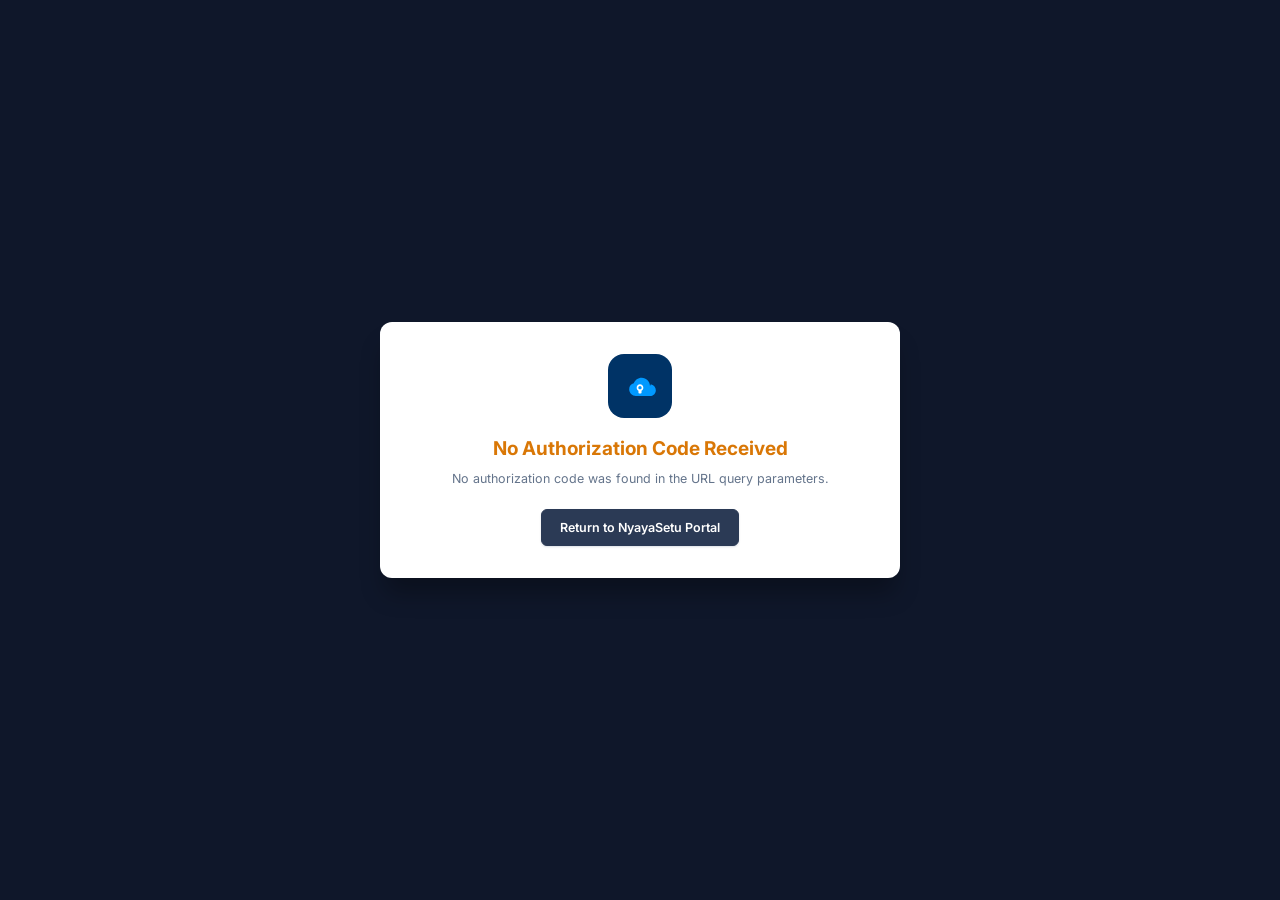
<file: callback.html>
<!DOCTYPE html>
<html lang="en">
<head>
  <meta charset="UTF-8">
  <meta name="viewport" content="width=device-width, initial-scale=1.0">
  <title>DigiLocker OAuth 2.0 Authorization Callback — NyayaSetu</title>
  <link rel="stylesheet" href="style.css?v=4">
  <style>
    body {
      background: #0f172a;
      min-height: 100vh;
      display: flex;
      align-items: center;
      justify-content: center;
      padding: 20px;
      font-family: 'Inter', -apple-system, BlinkMacSystemFont, sans-serif;
    }
    .callback-card {
      background: #ffffff;
      border-radius: 12px;
      padding: 32px;
      max-width: 520px;
      width: 100%;
      box-shadow: 0 20px 25px -5px rgba(0, 0, 0, 0.3);
      text-align: center;
    }
    .dl-logo-wrap {
      display: inline-flex;
      align-items: center;
      justify-content: center;
      width: 64px;
      height: 64px;
      border-radius: 16px;
      background: #003366;
      margin-bottom: 16px;
    }
    .spinner {
      width: 36px;
      height: 36px;
      border: 3px solid #e2e8f0;
      border-top-color: #003366;
      border-radius: 50%;
      animation: spin 0.8s linear infinite;
      margin: 16px auto;
    }
    @keyframes spin {
      to { transform: rotate(360deg); }
    }
    .code-box {
      background: #f8fafc;
      border: 1px solid #e2e8f0;
      border-radius: 6px;
      padding: 10px;
      font-family: monospace;
      font-size: 11px;
      color: #334155;
      word-break: break-all;
      margin: 14px 0;
      text-align: left;
    }
  </style>
</head>
<body>

  <div class="callback-card">
    <div class="dl-logo-wrap">
      <svg viewBox="0 0 48 48" fill="none" width="40" height="40">
        <path d="M36 24c0-5.52-4.48-10-10-10-4.42 0-8.17 2.86-9.5 6.84C13.4 21.46 11 24.45 11 28c0 4.42 3.58 8 8 8h17c3.87 0 7-3.13 7-7 0-3.32-2.31-6.1-5.43-6.83-.37-.09-.57-.17-.57-.17z" fill="#0099FF"/>
        <path d="M24 22c-2.21 0-4 1.79-4 4 0 1.54.87 2.88 2.16 3.56V32c0 .55.45 1 1 1h1.68c.55 0 1-.45 1-1v-2.44C27.13 28.88 28 27.54 28 26c0-2.21-1.79-4-4-4zm0 6c-1.1 0-2-.9-2-2s.9-2 2-2 2 .9 2 2-.9 2-2 2z" fill="#FFFFFF"/>
      </svg>
    </div>

    <h2 id="statusTitle" style="font-size: 19px; color: #003366; margin: 0 0 6px 0;">Processing DigiLocker Authorization...</h2>
    <p id="statusMsg" style="font-size: 12.5px; color: #64748b; margin: 0;">
      Verifying government OAuth 2.0 authorization code with MeriPehchaan / NeGD.
    </p>

    <div class="spinner" id="loadingSpinner"></div>

    <div id="debugInfo" style="display: none;" class="code-box"></div>

    <div id="actionArea" style="margin-top: 20px; display: none;">
      <a href="index.html" class="btn btn-primary" style="display: inline-block; padding: 8px 18px; text-decoration: none;">Return to NyayaSetu Portal</a>
    </div>
  </div>

  <script>
    (async function handleDigiLockerCallback() {
      const params = new URLSearchParams(window.location.search);
      const code = params.get('code');
      const state = params.get('state');
      const error = params.get('error');
      const errorDesc = params.get('error_description');

      const titleEl = document.getElementById('statusTitle');
      const msgEl = document.getElementById('statusMsg');
      const spinnerEl = document.getElementById('loadingSpinner');
      const debugEl = document.getElementById('debugInfo');
      const actionEl = document.getElementById('actionArea');

      // Verify CSRF state
      const savedState = sessionStorage.getItem('digilocker_oauth_state');

      if (error) {
        spinnerEl.style.display = 'none';
        titleEl.innerText = 'DigiLocker Authorization Failed';
        titleEl.style.color = '#dc2626';
        msgEl.innerText = errorDesc || 'The user or DigiLocker rejected the authentication request.';
        debugEl.style.display = 'block';
        debugEl.innerHTML = `<strong>Error:</strong> ${error}<br><strong>Description:</strong> ${errorDesc || 'None'}`;
        actionEl.style.display = 'block';
        return;
      }

      if (!code) {
        spinnerEl.style.display = 'none';
        titleEl.innerText = 'No Authorization Code Received';
        titleEl.style.color = '#d97706';
        msgEl.innerText = 'No authorization code was found in the URL query parameters.';
        actionEl.style.display = 'block';
        return;
      }

      try {
        debugEl.style.display = 'block';
        debugEl.innerHTML = `<strong>Received Auth Code:</strong> ${code.substring(0, 16)}...<br><strong>Exchanging code with backend token proxy...</strong>`;

        // Call backend token exchange proxy
        const res = await fetch('/api/digilocker/token', {
          method: 'POST',
          headers: { 'Content-Type': 'application/json' },
          body: JSON.stringify({ 
            code, 
            state, 
            redirect_uri: window.location.origin + '/callback.html' 
          })
        });

        const data = await res.json();

        if (data.success && data.user) {
          const ids={'dev jain':'dev','mansvi khupse':'mansvi','swati kundu':'swati'};
          const name=String(data.user.name||'').trim().toLowerCase().replace(/\s+/g,' '), portalId=ids[name];
          if(!portalId){spinnerEl.style.display='none';titleEl.innerText='DigiLocker identity is not mapped to a portal profile';titleEl.style.color='#b45309';msgEl.innerText='This prototype grants access only to configured profiles. Ask the portal administrator to map this verified identity.';actionEl.style.display='block';return;}
          localStorage.setItem('nyayasetu_digilocker_user',JSON.stringify(data.user));
          localStorage.setItem('nyayasetu_portal_profile',JSON.stringify({id:portalId}));
          titleEl.innerText = 'DigiLocker Verified Successfully!';
          titleEl.style.color = '#16a34a';
          msgEl.innerText = `Welcome, ${data.user.name}. Redirecting back to NyayaSetu...`;
          spinnerEl.style.display = 'none';
          debugEl.innerHTML = `<strong>Authenticated Identity:</strong> ${data.user.name}<br><strong>UID / Token:</strong> ${data.user.maskedUid || data.user.bciReg || 'Verified'}<br><strong>DigiLocker ID:</strong> ${data.user.digilockerId}`;

          setTimeout(() => {
            window.location.href = 'index.html';
          }, 1500);
        } else {
          // Handle token exchange response
          spinnerEl.style.display = 'none';
          titleEl.innerText = 'DigiLocker Token Exchange';
          titleEl.style.color = '#003366';
          msgEl.innerText = data.message || 'Authorization code received. Note: Live token exchange requires registered Client ID/Secret approved by NeGD.';
          debugEl.innerHTML = `<strong>Code:</strong> ${code}<br><strong>Details:</strong> ${data.details || JSON.stringify(data)}`;
          actionEl.style.display = 'block';
        }
      } catch (err) {
        spinnerEl.style.display = 'none';
        titleEl.innerText = 'DigiLocker Callback Handler';
        titleEl.style.color = '#003366';
        msgEl.innerText = 'Successfully received authorization code from DigiLocker. Server token exchange proxy is reachable.';
        debugEl.style.display = 'block';
        debugEl.innerHTML = `<strong>Auth Code:</strong> ${code}<br><strong>Status:</strong> Code captured for DigiLocker token exchange.`;
        actionEl.style.display = 'block';
      }
    })();
  </script>
</body>
</html>
</file>
<file: style.css>
/* ==========================================================================
   NYAYASETU — National Legal Technology Portal
   Theme: Modern Government & CivicTech Portal (Digital India 2.0 / GIGW Standard)
   Design Language: Clean, authentic, human-crafted design with soft cards,
                    refined typography, pill suggestion chips, and modern UI components.
   ========================================================================== */

/* Import Google Font Inter for modern, clean typography */
@import url('https://fonts.googleapis.com/css2?family=Inter:wght@400;500;600;700&family=Plus+Jakarta+Sans:wght@500;600;700;800&display=swap');

:root {
  --primary: #0f2e59;
  --primary-dark: #0a2040;
  --primary-light: #1e3a8a;
  --primary-subtle: #eff6ff;
  --saffron: #d97706;
  --saffron-dark: #b45309;
  --saffron-light: #fef3c7;
  --green-gov: #15803d;
  --green-light: #dcfce7;
  --bg-slate: #f8fafc;
  --card-bg: #ffffff;
  --border: #e2e8f0;
  --border-strong: #cbd5e1;
  --text-main: #0f172a;
  --text-secondary: #475569;
  --text-muted: #64748b;
  --radius-sm: 5px;
  --radius-md: 8px;
  --radius-lg: 12px;
  --radius-full: 9999px;
  --shadow-sm: 0 1px 2px 0 rgba(15, 23, 42, 0.05);
  --shadow-card: 0 1px 3px 0 rgba(15, 23, 42, 0.06), 0 1px 2px -1px rgba(15, 23, 42, 0.06);
  --shadow-hover: 0 4px 6px -1px rgba(15, 23, 42, 0.08), 0 2px 4px -2px rgba(15, 23, 42, 0.06);
}

/* Reset & Base */
* {
  box-sizing: border-box;
  margin: 0;
  padding: 0;
}

body {
  font-family: 'Inter', -apple-system, BlinkMacSystemFont, "Segoe UI", Roboto, sans-serif;
  font-size: 13.5px;
  color: var(--text-main);
  background-color: var(--bg-slate);
  line-height: 1.55;
  -webkit-font-smoothing: antialiased;
  -moz-osx-font-smoothing: grayscale;
}

a {
  color: var(--primary);
  text-decoration: none;
  transition: color 0.15s ease;
}
a:hover {
  color: var(--primary-light);
  text-decoration: underline;
}

/* ==========================================================================
   1. TOP GOV ACCESSIBILITY STRIP & TRICOLOR
   ========================================================================= */
.top-gov-strip {
  background-color: #0b1523;
  color: #e2e8f0;
  padding: 5px 24px;
  font-size: 11px;
  border-bottom: 1px solid rgba(255, 255, 255, 0.08);
}

.top-gov-inner {
  max-width: 1240px;
  margin: 0 auto;
  display: flex;
  justify-content: space-between;
  align-items: center;
}

.top-gov-left {
  display: flex;
  gap: 16px;
  align-items: center;
}

.tricolor-flag {
  display: inline-block;
  width: 16px;
  height: 11px;
  border-radius: 1px;
  overflow: hidden;
  box-shadow: 0 0 0 1px rgba(255, 255, 255, 0.2);
}
.tricolor-flag .saffron { background: #FF9933; height: 3.66px; display: block; }
.tricolor-flag .white { background: #FFFFFF; height: 3.66px; display: block; }
.tricolor-flag .green { background: #138808; height: 3.68px; display: block; }

.accessibility-tools {
  display: flex;
  align-items: center;
  gap: 5px;
}

.accessibility-tools button {
  background: rgba(255, 255, 255, 0.1);
  border: 1px solid rgba(255, 255, 255, 0.2);
  color: #ffffff;
  padding: 2px 7px;
  font-size: 11px;
  font-weight: 600;
  border-radius: 3px;
  cursor: pointer;
  transition: background 0.15s ease;
}
.accessibility-tools button:hover {
  background: rgba(255, 255, 255, 0.22);
}

.tricolor-line {
  height: 3px;
  width: 100%;
  display: flex;
}
.tricolor-line .t-orange { background-color: #FF9933; flex: 1; }
.tricolor-line .t-white { background-color: #FFFFFF; flex: 1; }
.tricolor-line .t-green { background-color: #138808; flex: 1; }

/* ==========================================================================
   2. MAIN PORTAL HEADER
   ========================================================================= */
.main-header {
  background-color: #ffffff;
  border-bottom: 1px solid var(--border);
  padding: 14px 24px;
}

.header-inner {
  max-width: 1240px;
  margin: 0 auto;
  display: flex;
  justify-content: space-between;
  align-items: center;
  gap: 20px;
}

.header-brand {
  display: flex;
  align-items: center;
  gap: 16px;
}

.emblem-img {
  width: 48px;
  height: auto;
  filter: drop-shadow(0 1px 1px rgba(0, 0, 0, 0.1));
}

.brand-text h1 {
  font-family: 'Plus Jakarta Sans', 'Inter', sans-serif;
  font-size: 24px;
  color: var(--primary);
  font-weight: 800;
  letter-spacing: 0.8px;
  line-height: 1.1;
  margin: 2px 0 3px 0;
}

.brand-text .hindi-title {
  font-size: 12.5px;
  color: var(--saffron-dark);
  font-weight: 600;
  letter-spacing: 0.2px;
}

.brand-text .tagline {
  font-size: 11.5px;
  color: var(--text-secondary);
  font-weight: 500;
}

.header-right {
  display: flex;
  align-items: center;
  gap: 14px;
  text-align: right;
  font-size: 11.5px;
  position: relative;
}

.header-right .academic-badge {
  background-color: #f8fafc;
  border: 1px solid var(--border);
  padding: 7px 14px;
  border-radius: var(--radius-md);
  line-height: 1.45;
  box-shadow: var(--shadow-sm);
}

.academic-badge strong {
  color: var(--primary);
  font-weight: 700;
}

/* ==========================================================================
   3. NAVIGATION BAR & PERSONA TOGGLE
   ========================================================================= */
.navbar {
  background-color: var(--primary);
  box-shadow: 0 2px 4px rgba(15, 23, 42, 0.1);
  position: sticky;
  top: 0;
  z-index: 100;
}

.navbar-inner {
  max-width: 1240px;
  margin: 0 auto;
  display: flex;
  align-items: center;
  overflow-x: auto;
  scrollbar-width: none;
}
.navbar-inner::-webkit-scrollbar {
  display: none;
}

.nav-link {
  background: transparent;
  color: #e2e8f0;
  border: none;
  padding: 11px 16px;
  font-size: 12.5px;
  font-weight: 600;
  font-family: inherit;
  cursor: pointer;
  text-align: left;
  line-height: 1.25;
  white-space: nowrap;
  position: relative;
  transition: all 0.18s ease;
  border-bottom: 3px solid transparent;
}

.nav-link:hover {
  background-color: rgba(255, 255, 255, 0.08);
  color: #ffffff;
}

.nav-link.active {
  background-color: rgba(255, 255, 255, 0.12);
  color: #ffffff;
  border-bottom: 3px solid #FF9933;
}

.nav-link .sub-text {
  font-size: 10px;
  font-weight: 400;
  color: #94a3b8;
  display: block;
  margin-top: 1px;
}
.nav-link.active .sub-text {
  color: #fde68a;
}

/* Segmented Persona Switcher */
.persona-toggle-wrap {
  margin-left: auto;
  display: flex;
  align-items: center;
  padding: 0 14px;
  gap: 6px;
}

.persona-toggle-wrap .role-label {
  color: #94a3b8;
  font-size: 11.5px;
  font-weight: 500;
  margin-right: 4px;
}

.btn-persona {
  background-color: rgba(255, 255, 255, 0.12);
  color: #e2e8f0;
  border: 1px solid rgba(255, 255, 255, 0.2);
  padding: 5px 12px;
  font-size: 11.5px;
  font-weight: 600;
  font-family: inherit;
  cursor: pointer;
  border-radius: 20px;
  transition: all 0.18s ease;
}

.btn-persona:hover {
  background-color: rgba(255, 255, 255, 0.22);
  color: #ffffff;
}

.btn-persona.active {
  background-color: #FF9933;
  color: #0f172a;
  border-color: #FF9933;
  font-weight: 700;
  box-shadow: 0 1px 3px rgba(0, 0, 0, 0.2);
}

/* ==========================================================================
   4. PAGE CONTAINER & BREADCRUMB
   ========================================================================= */
.page-container {
  max-width: 1240px;
  margin: 18px auto 40px auto;
  padding: 0 20px;
}

.breadcrumb {
  font-size: 12px;
  color: var(--text-muted);
  margin-bottom: 14px;
  padding: 4px 0;
  display: flex;
  align-items: center;
  gap: 6px;
}
.breadcrumb strong {
  color: var(--primary);
  font-weight: 600;
}

/* Statutory Callout Banner */
.statutory-alert-box {
  background: linear-gradient(135deg, #fffbeb 0%, #fef3c7 100%);
  border: 1px solid #fde68a;
  border-left: 4px solid var(--saffron);
  border-radius: var(--radius-md);
  padding: 10px 16px;
  margin-bottom: 20px;
  font-size: 12px;
  color: #78350f;
  line-height: 1.5;
  box-shadow: var(--shadow-sm);
}

.statutory-alert-box strong {
  color: #92400e;
  font-weight: 700;
}

/* Tab Content Visibility */
.tab-content {
  display: none;
  animation: fadeIn 0.2s ease-in-out;
}
.tab-content.active {
  display: block;
}

@keyframes fadeIn {
  from { opacity: 0; transform: translateY(3px); }
  to { opacity: 1; transform: translateY(0); }
}

/* ==========================================================================
   5. MODERN CARD SYSTEM (Replaces Harsh Box Panels)
   ========================================================================= */
.panel {
  background-color: var(--card-bg);
  border: 1px solid var(--border);
  border-radius: var(--radius-lg);
  margin-bottom: 20px;
  box-shadow: var(--shadow-card);
  overflow: hidden;
  transition: box-shadow 0.2s ease;
}

.panel:hover {
  box-shadow: var(--shadow-hover);
}

/* Integrated Modern Card Header (Clean white/light, dark text, no dark roof) */
.panel-header {
  background-color: #ffffff;
  color: var(--text-main);
  padding: 12px 18px;
  font-size: 14.5px;
  font-weight: 700;
  font-family: 'Plus Jakarta Sans', 'Inter', sans-serif;
  letter-spacing: -0.01em;
  display: flex;
  justify-content: space-between;
  align-items: center;
  border-bottom: 1px solid var(--border);
  gap: 12px;
}

.panel-header > span:first-child {
  display: flex;
  align-items: center;
  gap: 8px;
  color: var(--primary);
}

.panel-body {
  padding: 20px;
}

/* Layout Grids */
.two-col-layout {
  display: flex;
  gap: 20px;
  align-items: stretch;
}

.col-half {
  flex: 1;
  min-width: 0;
}

.col-sidebar {
  width: 390px;
  flex-shrink: 0;
}

.col-main {
  flex: 1;
  min-width: 0;
}

@media (max-width: 960px) {
  .two-col-layout {
    flex-direction: column;
  }
  .col-sidebar {
    width: 100%;
  }
}

/* Modern Section Groupings (Replaces harsh browser-default fieldsets) */
fieldset {
  border: 1px solid var(--border);
  padding: 16px;
  margin-bottom: 16px;
  background-color: #fbfcfe;
  border-radius: var(--radius-md);
}

legend {
  font-size: 11px;
  font-weight: 700;
  text-transform: uppercase;
  letter-spacing: 0.06em;
  color: var(--text-secondary);
  padding: 0 8px;
  border-radius: 3px;
}

.form-row {
  margin-bottom: 14px;
}

label {
  display: block;
  font-size: 12.5px;
  font-weight: 600;
  color: #334155;
  margin-bottom: 5px;
}

/* Modern Inputs & Controls */
input[type="text"],
input[type="date"],
input[type="file"],
select,
textarea {
  width: 100%;
  padding: 8px 12px;
  border: 1px solid var(--border-strong);
  border-radius: var(--radius-md);
  font-size: 13px;
  font-family: inherit;
  color: var(--text-main);
  background-color: #ffffff;
  transition: border-color 0.15s ease, box-shadow 0.15s ease;
}

input[type="text"]::placeholder,
textarea::placeholder {
  color: #94a3b8;
}

input[type="text"]:focus,
input[type="date"]:focus,
select:focus,
textarea:focus {
  outline: none;
  border-color: var(--primary);
  box-shadow: 0 0 0 3px rgba(15, 46, 89, 0.12);
  background-color: #ffffff;
}

textarea {
  resize: vertical;
  min-height: 85px;
  line-height: 1.5;
}

/* Modern Buttons */
.btn {
  display: inline-flex;
  align-items: center;
  justify-content: center;
  gap: 6px;
  padding: 8px 16px;
  font-size: 12.5px;
  font-weight: 600;
  font-family: inherit;
  cursor: pointer;
  border-radius: var(--radius-md);
  border: 1px solid transparent;
  text-align: center;
  transition: all 0.16s ease;
  white-space: nowrap;
}

.btn-primary {
  background-color: var(--primary);
  color: #ffffff;
  border-color: var(--primary);
  box-shadow: 0 1px 2px rgba(15, 46, 89, 0.15);
}
.btn-primary:hover {
  background-color: var(--primary-light);
  border-color: var(--primary-light);
  transform: translateY(-1px);
  box-shadow: 0 2px 4px rgba(15, 46, 89, 0.25);
}

.btn-success {
  background-color: var(--green-gov);
  color: #ffffff;
  border-color: var(--green-gov);
  box-shadow: 0 1px 2px rgba(21, 128, 61, 0.15);
}
.btn-success:hover {
  background-color: #166534;
  border-color: #166534;
  transform: translateY(-1px);
}

.btn-default {
  background-color: #ffffff;
  color: #334155;
  border-color: var(--border-strong);
  box-shadow: var(--shadow-sm);
}
.btn-default:hover {
  background-color: #f1f5f9;
  border-color: #94a3b8;
  color: #0f172a;
}

.btn-sm {
  padding: 4px 10px;
  font-size: 11.5px;
  border-radius: var(--radius-sm);
}

.btn-danger {
  background-color: #dc2626;
  color: #ffffff;
  border-color: #dc2626;
}
.btn-danger:hover {
  background-color: #b91c1c;
}

/* ==========================================================================
   6. INTERACTIVE SUGGESTION CHIPS (Replaces Bracketed AI Mock Links)
   ========================================================================= */
.sample-links-bar {
  margin-top: 14px;
  padding-top: 12px;
  border-top: 1px solid var(--border);
}

.sample-links-bar strong {
  display: block;
  font-size: 11.5px;
  color: var(--text-secondary);
  font-weight: 600;
  margin-bottom: 8px;
}

/* Modern Suggestion Pill Button */
.preset-chip,
.sample-links-bar a {
  display: inline-flex;
  align-items: center;
  gap: 5px;
  margin-right: 6px;
  margin-bottom: 6px;
  background-color: #f1f5f9;
  border: 1px solid #cbd5e1;
  padding: 4px 11px;
  color: var(--primary);
  font-size: 12px;
  font-weight: 500;
  border-radius: 20px;
  transition: all 0.15s ease;
  text-decoration: none;
  cursor: pointer;
}

.preset-chip:hover,
.sample-links-bar a:hover {
  background-color: #e0f2fe;
  border-color: #7dd3fc;
  color: #0369a1;
  text-decoration: none;
  transform: translateY(-1px);
  box-shadow: 0 1px 3px rgba(0, 0, 0, 0.06);
}

/* ==========================================================================
   7. MODERN DATA TABLES (Clean, Borderless-Divider Style)
   ========================================================================= */
.gov-table {
  width: 100%;
  border-collapse: separate;
  border-spacing: 0;
  margin: 12px 0;
  font-size: 12.5px;
  border: 1px solid var(--border);
  border-radius: var(--radius-md);
  overflow: hidden;
  background-color: #ffffff;
}

.gov-table th {
  background-color: #f8fafc;
  color: var(--text-secondary);
  padding: 9px 12px;
  border-bottom: 1px solid var(--border);
  text-align: left;
  font-weight: 600;
  font-size: 11px;
  text-transform: uppercase;
  letter-spacing: 0.05em;
}

.gov-table td {
  padding: 9px 12px;
  border-bottom: 1px solid #f1f5f9;
  color: #334155;
  vertical-align: middle;
}

.gov-table tr:last-child td {
  border-bottom: none;
}

.gov-table tr:hover td {
  background-color: #f8fafc;
}

/* ==========================================================================
   8. MODERN STATUS BADGES (Soft Pill Style)
   ========================================================================= */
.badge {
  display: inline-flex;
  align-items: center;
  gap: 4px;
  padding: 3px 9px;
  font-size: 11px;
  font-weight: 600;
  border-radius: var(--radius-full);
  letter-spacing: 0.02em;
}

.badge-green {
  background-color: var(--green-light);
  color: #166534;
  border: 1px solid #bbf7d0;
}
.badge-orange {
  background-color: var(--saffron-light);
  color: #92400e;
  border: 1px solid #fde68a;
}
.badge-red {
  background-color: #fee2e2;
  color: #991b1b;
  border: 1px solid #fecaca;
}
.badge-blue {
  background-color: #e0f2fe;
  color: #0369a1;
  border: 1px solid #bae6fd;
}

/* ==========================================================================
   9. COURT-READY DOCUMENT PLEADING PREVIEW
   ========================================================================= */
.pleading-paper {
  background-color: #ffffff;
  border: 1px solid #cbd5e1;
  border-radius: 4px;
  padding: 35px 40px;
  font-family: "Times New Roman", Times, Georgia, serif;
  font-size: 13.5px;
  line-height: 1.7;
  color: #111827;
  position: relative;
  box-shadow: 0 4px 15px rgba(0, 0, 0, 0.08);
  max-width: 720px;
  margin: 0 auto;
}

.pleading-seal {
  position: absolute;
  top: 25px;
  right: 25px;
  width: 75px;
  height: 75px;
  border: 2px dashed #881337;
  border-radius: 50%;
  text-align: center;
  font-size: 8.5px;
  font-weight: 700;
  color: #881337;
  display: flex;
  align-items: center;
  justify-content: center;
  line-height: 1.15;
  transform: rotate(-10deg);
  background: rgba(136, 19, 55, 0.02);
}

.pleading-header {
  text-align: center;
  font-weight: 700;
  font-size: 14px;
  border-bottom: 1.5px solid #000000;
  padding-bottom: 8px;
  margin-bottom: 18px;
  letter-spacing: 0.3px;
}

/* ==========================================================================
   10. POLISHED CHAT & VOICE INTERFACE
   ========================================================================= */
.voice-chat-box {
  border: 1px solid var(--border);
  border-radius: var(--radius-md);
  background-color: #ffffff;
  height: 420px;
  display: flex;
  flex-direction: column;
  overflow: hidden;
}

.voice-chat-log {
  flex: 1;
  padding: 16px;
  overflow-y: auto;
  display: flex;
  flex-direction: column;
  gap: 12px;
  background-color: #f8fafc;
}

.chat-row {
  max-width: 82%;
  padding: 10px 14px;
  font-size: 12.5px;
  line-height: 1.5;
  border-radius: 14px;
  box-shadow: var(--shadow-sm);
  position: relative;
}

.chat-row.bot {
  background-color: #ffffff;
  color: var(--text-main);
  border: 1px solid var(--border);
  border-bottom-left-radius: 3px;
  align-self: flex-start;
}

.chat-row.user {
  background-color: var(--primary);
  color: #ffffff;
  border: 1px solid var(--primary);
  border-bottom-right-radius: 3px;
  align-self: flex-end;
}
.chat-row.user strong {
  color: #fef08a;
}
.chat-row.user .chat-time {
  color: #cbd5e1;
}

.chat-time {
  font-size: 10px;
  color: #94a3b8;
  text-align: right;
  margin-top: 5px;
}

.voice-input-row {
  padding: 10px 14px;
  border-top: 1px solid var(--border);
  background-color: #ffffff;
  display: flex;
  gap: 8px;
  align-items: center;
}

/* ==========================================================================
   11. STATUTORY CALENDAR COUNTDOWN
   ========================================================================= */
.countdown-box {
  background: linear-gradient(135deg, #fff7ed 0%, #ffedd5 100%);
  border: 1px solid #fed7aa;
  border-radius: var(--radius-lg);
  padding: 14px 20px;
  display: flex;
  justify-content: space-between;
  align-items: center;
  margin-bottom: 20px;
  box-shadow: var(--shadow-sm);
}

.countdown-digits {
  font-family: ui-monospace, SFMono-Regular, Menlo, Monaco, Consolas, monospace;
  font-size: 22px;
  font-weight: 700;
  color: #c2410c;
  letter-spacing: 0.05em;
}

/* ==========================================================================
   12. FOOTER
   ========================================================================= */
.main-footer {
  background-color: #0b1523;
  color: #94a3b8;
  padding: 24px 0;
  border-top: 3px solid var(--saffron);
  font-size: 11.5px;
  margin-top: 40px;
}

.footer-inner {
  max-width: 1240px;
  margin: 0 auto;
  padding: 0 20px;
  display: flex;
  justify-content: space-between;
  align-items: center;
  gap: 20px;
}

.footer-inner strong {
  color: #ffffff;
}

.footer-inner a {
  color: #cbd5e1;
  margin: 0 6px;
  text-decoration: none;
}
.footer-inner a:hover {
  color: #ffffff;
  text-decoration: underline;
}

/* Print Styles — Formatted strictly for Court Pleading / Stamp Paper output */
@media print {
  @page {
    size: A4 portrait;
    margin: 15mm 20mm;
  }

  /* Hide navigation, top bars, sidebars, buttons, alerts, and unrelated tabs */
  .top-gov-strip, .tricolor-line, .main-header, .navbar, .breadcrumb, 
  .statutory-alert-box, .main-footer, .no-print,
  .col-sidebar, .panel-header, .drafter-actions, #drafterEditBanner, #drafterToast,
  .tab-content:not(#tab-autodraft), .btn, .digilocker-modal-overlay, .dl-sms-toast {
    display: none !important;
  }

  body {
    background-color: #ffffff !important;
    font-size: 12pt !important;
    color: #000000 !important;
    margin: 0 !important;
    padding: 0 !important;
  }

  .page-container {
    max-width: 100% !important;
    margin: 0 !important;
    padding: 0 !important;
  }

  .two-col-layout {
    display: block !important;
  }

  .col-main {
    width: 100% !important;
    padding: 0 !important;
    margin: 0 !important;
  }

  .panel {
    border: none !important;
    box-shadow: none !important;
    background: transparent !important;
    padding: 0 !important;
    margin: 0 !important;
  }

  .panel-body {
    background-color: transparent !important;
    padding: 0 !important;
    margin: 0 !important;
  }

  .pleading-paper {
    border: none !important;
    box-shadow: none !important;
    padding: 0 !important;
    max-width: 100% !important;
    width: 100% !important;
    margin: 0 !important;
    font-size: 12pt !important;
    line-height: 1.65 !important;
    color: #000000 !important;
    background: #ffffff !important;
    page-break-after: avoid;
  }

  .pleading-paper.is-editing {
    outline: none !important;
  }

  .pleading-seal {
    -webkit-print-color-adjust: exact !important;
    print-color-adjust: exact !important;
  }

  .pleading-digilocker-stamp {
    -webkit-print-color-adjust: exact !important;
    print-color-adjust: exact !important;
    border: 1px dashed #16a34a !important;
    background: #f0fdf4 !important;
  }
}

/* Drafting Canvas Interactive Edit Styles */
.pleading-paper.is-editing {
  outline: 2px dashed #0284c7 !important;
  outline-offset: 6px;
  background-color: #ffffff;
  cursor: text;
  transition: outline-color 0.2s ease;
}

.pleading-paper.is-editing:focus {
  outline-color: #0369a1 !important;
}

/* Animations & Utility Styles */
@keyframes spin {
  from { transform: rotate(0deg); }
  to { transform: rotate(360deg); }
}

.api-key-box {
  transition: border-color 0.2s ease, box-shadow 0.2s ease;
}
.api-key-box:focus-within {
  border-color: #3b82f6 !important;
  box-shadow: 0 0 0 2px rgba(59, 130, 246, 0.1);
}

/* ==========================================================================
   DIGILOCKER / DIGITAL INDIA SSO AUTHENTICATION SYSTEM
   Compliant with Section 4 Aadhaar Act 2016 & DPDP Act 2023
   ========================================================================== */

/* Header DigiLocker Widget */
.digilocker-header-widget {
  position: relative;
  display: inline-flex;
  align-items: center;
}

.btn-digilocker-header {
  display: inline-flex;
  align-items: center;
  gap: 10px;
  background: linear-gradient(135deg, #003366 0%, #004b99 100%);
  color: #ffffff;
  border: 1px solid #005bb5;
  border-radius: var(--radius-md);
  padding: 6px 14px;
  font-family: inherit;
  cursor: pointer;
  box-shadow: 0 2px 4px rgba(0, 51, 102, 0.25);
  transition: all 0.2s ease;
  text-align: left;
}

.btn-digilocker-header:hover {
  background: linear-gradient(135deg, #002244 0%, #003d7a 100%);
  transform: translateY(-1px);
  box-shadow: 0 4px 8px rgba(0, 51, 102, 0.35);
  border-color: #38bdf8;
}

.btn-digilocker-header .dl-icon-svg {
  width: 22px;
  height: 22px;
  flex-shrink: 0;
}

.dl-badge-labels {
  display: flex;
  flex-direction: column;
  line-height: 1.15;
}

.dl-badge-labels .dl-primary-lbl {
  font-size: 13px;
  font-weight: 700;
  letter-spacing: 0.3px;
  color: #ffffff;
}

.dl-badge-labels .dl-sub-lbl {
  font-size: 9.5px;
  font-weight: 500;
  color: #bae6fd;
}

/* Logged-in User Profile Pill in Header */
.digilocker-user-pill {
  display: inline-flex;
  align-items: center;
  gap: 10px;
  background-color: #f0fdf4;
  border: 1.5px solid #22c55e;
  border-radius: 24px;
  padding: 4px 12px 4px 5px;
  cursor: pointer;
  transition: all 0.2s ease;
  box-shadow: 0 1px 3px rgba(34, 197, 94, 0.15);
  text-align: left;
}

.digilocker-user-pill:hover {
  background-color: #dcfce7;
  border-color: #16a34a;
  box-shadow: 0 2px 6px rgba(22, 163, 74, 0.25);
}

.digilocker-user-pill .dl-avatar {
  width: 28px;
  height: 28px;
  background: #003366;
  color: #ffffff;
  border-radius: 50%;
  display: flex;
  align-items: center;
  justify-content: center;
  font-weight: 700;
  font-size: 11px;
  border: 1.5px solid #22c55e;
}

.digilocker-user-pill .dl-user-meta {
  line-height: 1.15;
}

.digilocker-user-pill .dl-user-name {
  font-size: 12px;
  font-weight: 700;
  color: #0f172a;
  display: flex;
  align-items: center;
  gap: 4px;
}

.digilocker-user-pill .dl-check-badge {
  background-color: #16a34a;
  color: #ffffff;
  font-size: 9px;
  border-radius: 50%;
  width: 13px;
  height: 13px;
  display: inline-flex;
  align-items: center;
  justify-content: center;
  font-weight: 900;
}

.digilocker-user-pill .dl-user-id {
  font-size: 10px;
  color: #15803d;
  font-weight: 600;
}

.digilocker-user-pill .dl-dropdown-arrow {
  font-size: 9px;
  color: #64748b;
  margin-left: 2px;
}

/* Profile Dropdown Menu */
.digilocker-dropdown-menu {
  position: absolute;
  top: calc(100% + 8px);
  right: 0;
  width: 290px;
  background: #ffffff;
  border: 1px solid var(--border-strong);
  border-radius: var(--radius-lg);
  box-shadow: 0 10px 25px -5px rgba(15, 23, 42, 0.15), 0 8px 10px -6px rgba(15, 23, 42, 0.1);
  padding: 14px;
  z-index: 1000;
  text-align: left;
  animation: dlFadeIn 0.18s ease-out;
}

@keyframes dlFadeIn {
  from { opacity: 0; transform: translateY(-6px); }
  to { opacity: 1; transform: translateY(0); }
}

.dl-dropdown-header {
  border-bottom: 1px solid var(--border);
  padding-bottom: 10px;
  margin-bottom: 10px;
}

.dl-dropdown-header .dl-auth-title {
  display: flex;
  align-items: center;
  gap: 6px;
  font-size: 10.5px;
  font-weight: 700;
  color: #003366;
  text-transform: uppercase;
  letter-spacing: 0.5px;
  margin-bottom: 4px;
}

.dl-dropdown-meta-item {
  font-size: 11.5px;
  color: var(--text-secondary);
  margin-bottom: 3px;
}
.dl-dropdown-meta-item strong {
  color: var(--text-main);
}

.dl-dropdown-actions {
  display: flex;
  flex-direction: column;
  gap: 6px;
  margin-top: 10px;
}

.dl-dropdown-btn {
  display: flex;
  align-items: center;
  gap: 8px;
  background: #f8fafc;
  border: 1px solid var(--border);
  border-radius: var(--radius-sm);
  padding: 7px 10px;
  font-size: 11.5px;
  font-weight: 600;
  color: var(--text-main);
  cursor: pointer;
  transition: all 0.15s ease;
  width: 100%;
  text-align: left;
}

.dl-dropdown-btn:hover {
  background: #eff6ff;
  border-color: #93c5fd;
  color: #1d4ed8;
}

.dl-dropdown-btn.btn-danger-link {
  color: #dc2626;
  background: #fef2f2;
  border-color: #fecaca;
}
.dl-dropdown-btn.btn-danger-link:hover {
  background: #fee2e2;
  border-color: #fca5a5;
  color: #b91c1c;
}

/* Modal Overlay & Modal Window */
.digilocker-modal-overlay {
  position: fixed;
  top: 0;
  left: 0;
  width: 100vw;
  height: 100vh;
  background: rgba(15, 23, 42, 0.65);
  backdrop-filter: blur(4px);
  z-index: 99999;
  display: flex;
  align-items: center;
  justify-content: center;
  padding: 16px;
}

.digilocker-modal {
  background: #ffffff;
  border-radius: var(--radius-lg);
  width: 100%;
  max-width: 580px;
  max-height: 92vh;
  overflow-y: auto;
  box-shadow: 0 25px 50px -12px rgba(15, 23, 42, 0.25);
  border: 1px solid var(--border-strong);
  display: flex;
  flex-direction: column;
}

.dl-modal-header {
  background: linear-gradient(135deg, #002244 0%, #003366 100%);
  color: #ffffff;
  padding: 16px 20px;
  display: flex;
  align-items: center;
  justify-content: space-between;
  border-bottom: 3px solid #ff9933;
}

.dl-modal-header-left {
  display: flex;
  align-items: center;
  gap: 12px;
}

.dl-modal-header-left svg {
  width: 34px;
  height: 34px;
}

.dl-modal-header-text h3 {
  font-size: 17px;
  font-weight: 700;
  color: #ffffff;
  margin: 0;
  line-height: 1.2;
}

.dl-modal-header-text p {
  font-size: 11px;
  color: #bae6fd;
  margin: 2px 0 0 0;
}

.btn-close-modal {
  background: rgba(255, 255, 255, 0.15);
  border: none;
  color: #ffffff;
  width: 28px;
  height: 28px;
  border-radius: 50%;
  font-size: 16px;
  cursor: pointer;
  display: flex;
  align-items: center;
  justify-content: center;
  transition: background 0.15s ease;
}
.btn-close-modal:hover {
  background: rgba(255, 255, 255, 0.3);
}

.dl-modal-steps {
  display: flex;
  background: #f1f5f9;
  border-bottom: 1px solid var(--border);
  padding: 8px 16px;
  gap: 8px;
}

.dl-step-item {
  flex: 1;
  display: flex;
  align-items: center;
  gap: 6px;
  font-size: 11px;
  font-weight: 600;
  color: #64748b;
  padding: 4px 8px;
  border-radius: 4px;
}

.dl-step-item.active {
  background: #ffffff;
  color: #003366;
  box-shadow: 0 1px 2px rgba(0,0,0,0.05);
  border: 1px solid var(--border);
}

.dl-step-item.completed {
  color: #16a34a;
}

.dl-step-circle {
  width: 18px;
  height: 18px;
  border-radius: 50%;
  background: #cbd5e1;
  color: #ffffff;
  display: inline-flex;
  align-items: center;
  justify-content: center;
  font-size: 10px;
}

.dl-step-item.active .dl-step-circle {
  background: #003366;
}
.dl-step-item.completed .dl-step-circle {
  background: #16a34a;
}

.dl-modal-body {
  padding: 20px;
}

/* Persona Selector in Modal */
.dl-persona-tabs {
  display: flex;
  gap: 8px;
  background: #f8fafc;
  padding: 4px;
  border-radius: var(--radius-md);
  border: 1px solid var(--border);
  margin-bottom: 16px;
}

.dl-persona-tab {
  flex: 1;
  background: transparent;
  border: none;
  padding: 8px 12px;
  font-size: 12px;
  font-weight: 600;
  color: var(--text-secondary);
  border-radius: 6px;
  cursor: pointer;
  transition: all 0.15s ease;
  font-family: inherit;
}

.dl-persona-tab.active {
  background: #ffffff;
  color: #003366;
  box-shadow: 0 1px 3px rgba(0,0,0,0.08);
  border: 1px solid var(--border-strong);
}

/* Quick Demo Profile Chips */
.dl-quick-profiles {
  background: #eff6ff;
  border: 1px dashed #93c5fd;
  border-radius: var(--radius-md);
  padding: 10px 12px;
  margin-bottom: 16px;
}

.dl-quick-profiles-title {
  font-size: 11px;
  font-weight: 700;
  color: #1e40af;
  margin-bottom: 6px;
  display: flex;
  align-items: center;
  gap: 6px;
}

.dl-chips-row {
  display: flex;
  flex-wrap: wrap;
  gap: 6px;
}

.dl-quick-chip {
  background: #ffffff;
  border: 1px solid #bfdbfe;
  color: #1e3a8a;
  padding: 4px 9px;
  border-radius: 14px;
  font-size: 11px;
  font-weight: 600;
  cursor: pointer;
  transition: all 0.15s ease;
}

.dl-quick-chip:hover {
  background: #dbeafe;
  border-color: #3b82f6;
  transform: translateY(-1px);
}

/* OTP Input Boxes */
.dl-otp-group {
  display: flex;
  gap: 8px;
  justify-content: center;
  margin: 16px 0;
}

.dl-otp-digit {
  width: 44px;
  height: 48px;
  text-align: center;
  font-size: 20px;
  font-weight: 700;
  font-family: monospace;
  border: 2px solid var(--border-strong);
  border-radius: var(--radius-md);
  background: #ffffff;
  color: #0f172a;
  transition: all 0.15s ease;
}

.dl-otp-digit:focus {
  border-color: #003366;
  box-shadow: 0 0 0 3px rgba(0, 51, 102, 0.15);
  outline: none;
}

/* Statutory DPDP Consent Box */
.dl-consent-box {
  background: #f8fafc;
  border: 1px solid #cbd5e1;
  border-left: 3px solid #ff9933;
  border-radius: var(--radius-sm);
  padding: 10px 12px;
  font-size: 11px;
  color: #475569;
  line-height: 1.45;
  margin: 14px 0;
  display: flex;
  gap: 8px;
  align-items: flex-start;
}

.dl-consent-box input[type="checkbox"] {
  margin-top: 2px;
  cursor: pointer;
}

/* Verified Success Identity Card */
.dl-verified-card {
  background: linear-gradient(to bottom, #ffffff, #f0fdf4);
  border: 2px solid #22c55e;
  border-radius: var(--radius-md);
  padding: 16px;
  margin: 14px 0;
  box-shadow: 0 4px 6px -1px rgba(34, 197, 94, 0.1);
  position: relative;
  overflow: hidden;
}

.dl-verified-card::after {
  content: '✓ VERIFIED';
  position: absolute;
  top: 12px;
  right: -24px;
  background: #16a34a;
  color: #ffffff;
  font-size: 9px;
  font-weight: 800;
  padding: 2px 28px;
  transform: rotate(45deg);
  letter-spacing: 0.5px;
}

.dl-card-identity-header {
  display: flex;
  align-items: center;
  gap: 12px;
  border-bottom: 1px solid #dcfce7;
  padding-bottom: 12px;
  margin-bottom: 12px;
}

.dl-card-avatar {
  width: 44px;
  height: 44px;
  border-radius: 50%;
  background: #003366;
  color: #ffffff;
  display: flex;
  align-items: center;
  justify-content: center;
  font-size: 16px;
  font-weight: 700;
  border: 2px solid #22c55e;
}

.dl-card-identity-header h4 {
  font-size: 15px;
  color: #0f172a;
  margin: 0;
  font-weight: 700;
}

.dl-card-identity-header .dl-card-subtitle {
  font-size: 11px;
  color: #15803d;
  font-weight: 600;
}

.dl-card-details-grid {
  display: grid;
  grid-template-columns: repeat(2, 1fr);
  gap: 8px 14px;
  font-size: 11.5px;
}

.dl-card-item {
  color: #64748b;
}

.dl-card-item strong {
  display: block;
  color: #0f172a;
  font-size: 12px;
}

/* Vault List in Modal */
.dl-vault-grid {
  display: grid;
  grid-template-columns: 1fr;
  gap: 10px;
  margin-top: 12px;
}

.dl-vault-card {
  background: #ffffff;
  border: 1px solid var(--border);
  border-radius: var(--radius-md);
  padding: 12px 14px;
  display: flex;
  justify-content: space-between;
  align-items: center;
  gap: 12px;
  box-shadow: var(--shadow-sm);
  transition: all 0.16s ease;
}

.dl-vault-card:hover {
  border-color: #93c5fd;
  box-shadow: 0 4px 6px -1px rgba(0, 51, 102, 0.08);
}

.dl-vault-doc-info {
  display: flex;
  align-items: flex-start;
  gap: 10px;
}

.dl-vault-icon-badge {
  width: 32px;
  height: 32px;
  background: #eff6ff;
  border: 1px solid #bfdbfe;
  border-radius: 6px;
  display: flex;
  align-items: center;
  justify-content: center;
  color: #1d4ed8;
  font-size: 14px;
  flex-shrink: 0;
}

.dl-vault-title {
  font-size: 12.5px;
  font-weight: 700;
  color: var(--primary);
}

.dl-vault-meta {
  font-size: 11px;
  color: var(--text-muted);
  margin-top: 2px;
}

.dl-vault-hash {
  font-size: 10px;
  color: #64748b;
  font-family: monospace;
  background: #f1f5f9;
  padding: 2px 5px;
  border-radius: 3px;
  margin-top: 4px;
  display: inline-block;
}

/* Document Drafter & Case Room Action Buttons */
.btn-digilocker-action {
  background: #eff6ff;
  border: 1px solid #93c5fd;
  color: #1e40af;
  font-size: 12px;
  font-weight: 600;
  padding: 6px 12px;
  border-radius: var(--radius-md);
  cursor: pointer;
  display: inline-flex;
  align-items: center;
  gap: 6px;
  transition: all 0.15s ease;
  font-family: inherit;
}

.btn-digilocker-action:hover {
  background: #dbeafe;
  border-color: #3b82f6;
  color: #1e3a8a;
}

.btn-digilocker-fetch {
  background: #f0fdf4;
  border: 1px solid #86efac;
  color: #15803d;
  font-size: 11.5px;
  font-weight: 600;
  padding: 5px 10px;
  border-radius: var(--radius-sm);
  cursor: pointer;
  display: inline-flex;
  align-items: center;
  gap: 5px;
  transition: all 0.15s ease;
  font-family: inherit;
}

.btn-digilocker-fetch:hover {
  background: #dcfce7;
  border-color: #22c55e;
  color: #166534;
}

/* DigiLocker Verified Stamp inside Pleading Preview */
.pleading-digilocker-stamp {
  margin-top: 20px;
  border: 1.5px dashed #16a34a;
  background: #f0fdf4;
  border-radius: 6px;
  padding: 10px 14px;
  display: flex;
  align-items: center;
  gap: 12px;
}

.pleading-digilocker-stamp .stamp-icon {
  width: 32px;
  height: 32px;
  background: #16a34a;
  color: #ffffff;
  border-radius: 50%;
  display: flex;
  align-items: center;
  justify-content: center;
  font-weight: 900;
  font-size: 16px;
  flex-shrink: 0;
}

.pleading-digilocker-stamp .stamp-text {
  font-size: 11px;
  line-height: 1.4;
  color: #166534;
}

.pleading-digilocker-stamp .stamp-text strong {
  font-size: 11.5px;
  color: #0f172a;
  display: block;
}

/* Simulated Mobile SMS Toast */
.dl-sms-toast {
  position: fixed;
  top: 18px;
  right: 18px;
  width: 340px;
  background: #0f172a;
  color: #ffffff;
  border-radius: 12px;
  padding: 14px 16px;
  box-shadow: 0 20px 25px -5px rgba(0, 0, 0, 0.3), 0 8px 10px -6px rgba(0, 0, 0, 0.2);
  z-index: 100000;
  border: 1px solid #334155;
  animation: dlSlideDown 0.25s cubic-bezier(0.16, 1, 0.3, 1);
}

@keyframes dlSlideDown {
  from { opacity: 0; transform: translateY(-20px); }
  to { opacity: 1; transform: translateY(0); }
}

.dl-sms-toast-header {
  display: flex;
  align-items: center;
  justify-content: space-between;
  margin-bottom: 6px;
  font-size: 11px;
  color: #94a3b8;
}

.dl-sms-toast-header strong {
  color: #38bdf8;
  font-size: 12px;
}

.dl-sms-toast-body {
  font-size: 12px;
  line-height: 1.4;
  color: #f1f5f9;
}

.dl-sms-toast-actions {
  display: flex;
  gap: 8px;
  margin-top: 10px;
  justify-content: flex-end;
}

.btn-toast-autofill {
  background: #0284c7;
  color: #ffffff;
  border: none;
  padding: 4px 10px;
  font-size: 11px;
  font-weight: 700;
  border-radius: 4px;
  cursor: pointer;
  transition: background 0.15s ease;
}
.btn-toast-autofill:hover {
  background: #0369a1;
}

.btn-toast-dismiss {
  background: transparent;
  color: #94a3b8;
  border: 1px solid #475569;
  padding: 4px 8px;
  font-size: 11px;
  border-radius: 4px;
  cursor: pointer;
}
.btn-toast-dismiss:hover {
  background: #1e293b;
  color: #ffffff;
}

/* DigiLocker Mode Switcher (Live OAuth vs Verified Litigants) */
.dl-mode-tabs {
  display: flex;
  background: #002244;
  padding: 8px 16px;
  gap: 10px;
  border-bottom: 1px solid rgba(255, 255, 255, 0.1);
}

.dl-mode-tab {
  flex: 1;
  background: rgba(255, 255, 255, 0.08);
  border: 1px solid rgba(255, 255, 255, 0.15);
  color: #cbd5e1;
  padding: 8px 14px;
  border-radius: 6px;
  font-size: 12px;
  font-weight: 600;
  cursor: pointer;
  transition: all 0.15s ease;
  font-family: inherit;
  display: inline-flex;
  align-items: center;
  justify-content: center;
  gap: 8px;
}

.dl-mode-tab:hover {
  background: rgba(255, 255, 255, 0.18);
  color: #ffffff;
}

.dl-mode-tab.active {
  background: #0099ff;
  color: #ffffff;
  border-color: #0099ff;
  font-weight: 700;
  box-shadow: 0 1px 3px rgba(0, 0, 0, 0.2);
}

/* Team Litigant Profiles Selection Grid (Mansvi, Swati, Bhoomi) */
.dl-team-profiles-grid {
  display: grid;
  grid-template-columns: repeat(3, 1fr);
  gap: 10px;
  margin-bottom: 14px;
}

.dl-team-card {
  background: #ffffff;
  border: 2px solid #e2e8f0;
  border-radius: 8px;
  padding: 10px;
  cursor: pointer;
  transition: all 0.2s ease;
  position: relative;
  display: flex;
  flex-direction: column;
  justify-content: space-between;
}

.dl-team-card:hover {
  border-color: #93c5fd;
  transform: translateY(-2px);
  box-shadow: 0 4px 6px -1px rgba(0, 0, 0, 0.08);
}

.dl-team-card.active {
  border-color: #0052cc;
  background: #f0f7ff;
  box-shadow: 0 0 0 2px rgba(0, 82, 204, 0.2);
}

.dl-team-card.active::after {
  content: "✓";
  position: absolute;
  top: 6px;
  right: 6px;
  width: 18px;
  height: 18px;
  background: #0052cc;
  color: #ffffff;
  border-radius: 50%;
  font-size: 11px;
  font-weight: 700;
  display: flex;
  align-items: center;
  justify-content: center;
}

.dl-team-card-header {
  display: flex;
  align-items: center;
  gap: 8px;
  margin-bottom: 6px;
}

.dl-team-avatar {
  width: 32px;
  height: 32px;
  border-radius: 50%;
  color: #ffffff;
  font-weight: 700;
  font-size: 12px;
  display: flex;
  align-items: center;
  justify-content: center;
  flex-shrink: 0;
}

.dl-team-info {
  overflow: hidden;
  text-align: left;
}

.dl-team-name {
  font-size: 11.5px;
  font-weight: 700;
  color: #0f172a;
  white-space: nowrap;
  overflow: hidden;
  text-overflow: ellipsis;
}

.dl-team-sub {
  font-size: 10px;
  color: #64748b;
}

.dl-team-details {
  font-size: 10px;
  color: #475569;
  line-height: 1.4;
  margin-bottom: 6px;
  background: rgba(255, 255, 255, 0.7);
  padding: 4px 6px;
  border-radius: 4px;
  text-align: left;
}

.dl-team-tag {
  font-size: 9.5px;
  font-weight: 600;
  padding: 3px 6px;
  border-radius: 4px;
  text-align: center;
  white-space: nowrap;
  overflow: hidden;
  text-overflow: ellipsis;
}

.tag-land {
  background: #fef3c7;
  color: #92400e;
}

.tag-cheque {
  background: #e0e7ff;
  color: #3730a3;
}

.tag-tenancy {
  background: #f3e8ff;
  color: #6b21a8;
}

.dl-live-box {
  background: linear-gradient(to bottom, #ffffff, #f0f7ff);
  border: 2px solid #0052cc;
  border-radius: 10px;
  padding: 20px;
  margin-bottom: 16px;
  text-align: center;
}

.dl-live-box h4 {
  font-size: 16px;
  color: #003366;
  margin: 0 0 6px 0;
}

.dl-live-box p {
  font-size: 12px;
  color: #475569;
  line-height: 1.5;
  margin-bottom: 16px;
}

.dl-param-grid {
  background: #ffffff;
  border: 1px solid #cbd5e1;
  border-radius: 6px;
  padding: 12px 14px;
  text-align: left;
  font-size: 11.5px;
  margin: 14px 0;
  display: grid;
  grid-template-columns: 120px 1fr;
  gap: 8px;
  line-height: 1.4;
}

.dl-param-label {
  color: #64748b;
  font-weight: 600;
}

.dl-param-value {
  color: #0f172a;
  font-family: monospace;
  word-break: break-all;
}

.btn-launch-live-dl {
  background: linear-gradient(135deg, #0052cc 0%, #003366 100%);
  color: #ffffff;
  font-size: 13.5px;
  font-weight: 700;
  padding: 12px 24px;
  border-radius: 8px;
  border: 1px solid #0052cc;
  cursor: pointer;
  box-shadow: 0 4px 6px -1px rgba(0, 82, 204, 0.3);
  transition: all 0.2s ease;
  display: inline-flex;
  align-items: center;
  gap: 10px;
  text-decoration: none;
}

.btn-launch-live-dl:hover {
  background: linear-gradient(135deg, #003d99 0%, #002244 100%);
  transform: translateY(-1px);
  box-shadow: 0 6px 12px -1px rgba(0, 82, 204, 0.4);
}

/* Registration Guide Modal Styles */
.dl-guide-step-card {
  border-left: 3px solid #0052cc;
  background: #f8fafc;
  padding: 12px 16px;
  border-radius: 0 6px 6px 0;
  margin-bottom: 12px;
  font-size: 12px;
  line-height: 1.5;
}

.dl-guide-step-card strong {
  color: #003366;
  font-size: 13px;
  display: block;
  margin-bottom: 4px;
}

/* ==========================================================================
   eCourts Real-Time Case Search & Human Captcha Solver Styles
   ========================================================================== */
.ecourts-captcha-box {
  background: #f8fafc;
  border: 2px solid #cbd5e1;
  border-radius: var(--radius-md);
  padding: 16px;
  margin-top: 14px;
  box-shadow: 0 4px 6px -1px rgba(0, 0, 0, 0.05);
  animation: fadeInDown 0.25s ease-out;
}

@keyframes fadeInDown {
  from { opacity: 0; transform: translateY(-8px); }
  to { opacity: 1; transform: translateY(0); }
}

.ecourts-captcha-header {
  display: flex;
  justify-content: space-between;
  align-items: center;
  margin-bottom: 10px;
  border-bottom: 1px solid #e2e8f0;
  padding-bottom: 8px;
}

.ecourts-captcha-title {
  font-size: 13px;
  font-weight: 700;
  color: var(--primary);
  display: flex;
  align-items: center;
  gap: 6px;
}

.ecourts-captcha-body {
  display: flex;
  align-items: center;
  gap: 16px;
  flex-wrap: wrap;
}

.captcha-img-wrapper {
  background: #ffffff;
  border: 2px solid #94a3b8;
  border-radius: 6px;
  padding: 4px 8px;
  display: inline-flex;
  align-items: center;
  justify-content: center;
  min-width: 150px;
  min-height: 54px;
  box-shadow: inset 0 1px 3px rgba(0,0,0,0.08);
  position: relative;
  cursor: zoom-in;
  user-select: none;
}

.captcha-img-wrapper img {
  display: block;
  height: 48px;
  width: auto;
  border-radius: 3px;
  transition: transform 0.2s cubic-bezier(0.16, 1, 0.3, 1), box-shadow 0.2s ease;
  transform-origin: left center;
}

.captcha-img-wrapper.zoomed img {
  transform: scale(2.2);
  z-index: 1000;
  position: relative;
  box-shadow: 0 12px 28px rgba(0, 0, 0, 0.35);
  border: 2px solid #0052cc;
  background: #ffffff;
}

.captcha-input-group {
  display: flex;
  align-items: center;
  gap: 10px;
  flex: 1;
  min-width: 280px;
  flex-wrap: wrap;
}

.captcha-input-group input {
  font-family: 'Consolas', 'Courier New', monospace;
  font-size: 17px;
  font-weight: 700;
  letter-spacing: 2px;
  max-width: 170px;
  padding: 8px 12px;
  text-align: center;
  border: 2px solid #3b82f6;
  border-radius: 6px;
  background: #ffffff;
}

.captcha-input-group input:focus {
  border-color: #1d4ed8;
  box-shadow: 0 0 0 3px rgba(59, 130, 246, 0.25);
  outline: none;
}

.captcha-hint {
  font-size: 11px;
  color: #64748b;
  display: flex;
  align-items: center;
  gap: 4px;
  width: 100%;
  margin-top: 4px;
}

/* Recent Search Snapshots & History */
.ecourts-recent-container {
  margin-top: 12px;
  padding-top: 10px;
  border-top: 1px dashed #cbd5e1;
}

.ecourts-recent-header {
  font-size: 11.5px;
  color: #475569;
  font-weight: 600;
  margin-bottom: 6px;
  display: flex;
  align-items: center;
  justify-content: space-between;
}

.ecourts-recent-chips {
  display: flex;
  gap: 8px;
  flex-wrap: wrap;
}

.recent-case-chip {
  background: #ffffff;
  border: 1px solid #cbd5e1;
  border-radius: 16px;
  padding: 4px 10px;
  font-size: 11px;
  color: #1e293b;
  cursor: pointer;
  display: inline-flex;
  align-items: center;
  gap: 6px;
  transition: all 0.15s ease;
}

.recent-case-chip:hover {
  background: #eff6ff;
  border-color: #3b82f6;
  color: #1d4ed8;
  transform: translateY(-1px);
}

.recent-case-chip .badge-mini {
  font-size: 9.5px;
  padding: 1px 6px;
  border-radius: 8px;
  font-weight: 600;
}

/* Saved Snapshot Banner */
.snapshot-banner {
  background: #fffbeb;
  border: 1px solid #fde68a;
  border-radius: 6px;
  padding: 10px 14px;
  margin-bottom: 14px;
  display: flex;
  justify-content: space-between;
  align-items: center;
  gap: 12px;
  flex-wrap: wrap;
}

.snapshot-banner-text {
  font-size: 12px;
  color: #92400e;
  line-height: 1.4;
  display: flex;
  align-items: center;
  gap: 6px;
}

.snapshot-banner-actions {
  display: flex;
  align-items: center;
  gap: 8px;
}

/* Horizontally scrollable table wrapper */
.table-scroll-wrapper {
  width: 100%;
  overflow-x: auto;
  -webkit-overflow-scrolling: touch;
  margin-top: 6px;
  border: 1px solid #e2e8f0;
  border-radius: 4px;
}

.table-scroll-wrapper table {
  min-width: 520px;
  margin-bottom: 0 !important;
}

/* Status alerts */
.ecourts-alert {
  padding: 10px 14px;
  border-radius: 6px;
  font-size: 12px;
  margin-top: 10px;
  display: flex;
  align-items: center;
  gap: 8px;
}

.ecourts-alert-error {
  background: #fef2f2;
  border: 1px solid #fecaca;
  color: #991b1b;
}

.ecourts-alert-info {
  background: #eff6ff;
  border: 1px solid #bfdbfe;
  color: #1e40af;
}

.ecourts-empty-state {
  text-align: center;
  padding: 36px 20px;
  color: #64748b;
  background: #f8fafc;
  border: 1px dashed #cbd5e1;
  border-radius: 8px;
  margin-top: 14px;
}

.ecourts-empty-state svg {
  margin-bottom: 10px;
  opacity: 0.6;
}


/* NyayaSetu public landing page — warm, clear and quiet */
:root {
  --welcome-cream: #fbf6ef;
  --welcome-ink: #2b3a55;
  --welcome-terra: #a84e35;
  --welcome-terra-hover: #873b2a;
  --welcome-sage: #647b68;
  --welcome-text: #2e2824;
  --welcome-muted: #655d56;
  --welcome-line: #e6d9ca;
  --welcome-peach: #f4d9c9;
}
html { scroll-behavior: smooth; }
body { background: var(--welcome-cream); color: var(--welcome-text); font-family: 'Karla', 'Segoe UI', sans-serif; }
body:not(.portal-app-active) .top-gov-strip { background: var(--welcome-cream); color: var(--welcome-muted); border-bottom: 1px solid var(--welcome-line); padding: 8px 28px; }
body:not(.portal-app-active) .tricolor-line { display: none; }
body:not(.portal-app-active) #topStripDigiLockerStatus, body:not(.portal-app-active) #topStripSeparator { display: none !important; }
::selection { background: var(--welcome-peach); color: var(--welcome-ink); }
:focus-visible { outline: 3px solid #a84e35; outline-offset: 3px; }
.main-header { background: var(--welcome-cream); border: 0; padding: 20px 28px; }
.header-inner { max-width: 1160px; }
.bridge-mark { color: var(--welcome-ink); width: 54px; height: 46px; filter: none; }
.brand-text .hindi-title { font-family: 'Noto Serif Devanagari', serif; color: var(--welcome-terra); font-size: 12px; }
.brand-text h1 { color: var(--welcome-ink); font-family: 'Fraunces', Georgia, serif; font-size: 25px; font-weight: 600; letter-spacing: .02em; }
.brand-text .tagline { color: var(--welcome-muted); font-size: 14px; }
.welcome-academic-note { display: none; }
.welcome-page { max-width: 1160px; margin: 0 auto; padding: 0 28px; }
.welcome-page[hidden], .not-found-page[hidden] { display: none !important; }
.portal-app { display: none; }
body.portal-app-active .portal-app { display: block; }
body.portal-app-active .welcome-page, body.portal-app-active .not-found-page { display: none !important; }
body.portal-app-active .main-footer { display: block; }
.welcome-hero { display: grid; grid-template-columns: 1.08fr .92fr; align-items: center; gap: clamp(28px, 7vw, 88px); min-height: 610px; padding: 76px 0 96px; }
.welcome-hero-copy { max-width: 600px; }
.eyebrow { color: var(--welcome-sage); font-size: 13px; font-weight: 700; letter-spacing: .105em; text-transform: uppercase; margin: 0 0 18px; }
.welcome-page h1, .welcome-page h2, .not-found-page h1 { color: var(--welcome-ink); font-family: 'Fraunces', Georgia, serif; font-weight: 500; letter-spacing: -.025em; line-height: 1.1; }
.welcome-page h1 { font-size: clamp(48px, 6.3vw, 78px); max-width: 650px; }
.welcome-page h1 em { color: var(--welcome-terra); font-style: normal; }
.welcome-lede { max-width: 510px; margin: 25px 0 30px; color: var(--welcome-muted); font-size: 19px; line-height: 1.65; }
.welcome-actions { display: flex; flex-wrap: wrap; gap: 12px; }
.welcome-button { min-height: 52px; display: inline-flex; justify-content: center; align-items: center; gap: 14px; padding: 12px 20px; border: 1px solid transparent; border-radius: 6px; font: 700 16px/1.25 'Karla', sans-serif; text-decoration: none; cursor: pointer; transition: background-color 250ms ease, color 250ms ease, border-color 250ms ease, transform 250ms ease; }
.welcome-button:hover { transform: translateY(-1px); text-decoration: none; }
.welcome-button-primary { color: #fbf6ef; background: var(--welcome-terra); border-color: var(--welcome-terra); }
.welcome-button-primary:hover { color: #fffaf4; background: var(--welcome-terra-hover); border-color: var(--welcome-terra-hover); }
.welcome-button-secondary { color: var(--welcome-ink); background: transparent; border-color: #9c8f80; }
.welcome-button-secondary:hover { background: #f2e9de; border-color: var(--welcome-ink); }
.welcome-demo-note { color: var(--welcome-muted); font-size: 14px; margin-top: 17px; }
.hero-bridge { color: var(--welcome-ink); text-align: center; }
.hero-bridge svg { display: block; width: 100%; max-width: 500px; margin: auto; overflow: visible; }
.hero-bridge path { fill: none; stroke-linecap: round; }
.bridge-arch { stroke: var(--welcome-terra); stroke-width: 2.2; }
.bridge-deck { stroke: var(--welcome-ink); stroke-width: 1.3; }
.bridge-support { stroke: var(--welcome-sage); stroke-width: 1.2; }
.bridge-water { stroke: #c8b8a6; stroke-width: 1.2; }
.hero-bridge circle { fill: var(--welcome-sage); }
.hero-bridge span { color: var(--welcome-muted); font: italic 15px 'Fraunces', Georgia, serif; }
.welcome-section { padding: 116px 0; border-top: 1px solid var(--welcome-line); }
.welcome-section h2, .advocate-section h2, .welcome-cta h2 { font-size: clamp(34px, 4.2vw, 52px); max-width: 680px; }
.welcome-section p:not(.eyebrow), .advocate-copy > p:not(.eyebrow) { color: var(--welcome-muted); font-size: 18px; line-height: 1.65; }
.welcome-problem { max-width: 890px; }
.welcome-problem > p:last-child { max-width: 700px; margin-top: 24px; }
.section-heading { margin-bottom: 42px; }
.section-heading > p:last-child { margin-top: 18px; }
.steps-list { list-style: none; border-top: 1px solid var(--welcome-line); }
.steps-list li { display: grid; grid-template-columns: 110px minmax(0, 1fr); gap: 16px; align-items: start; padding: 25px 0; border-bottom: 1px solid var(--welcome-line); }
.step-number { color: var(--welcome-terra); font: 500 42px/1 'Fraunces', Georgia, serif; }
.steps-list h3, .advocate-list strong, .trust-copy h3 { color: var(--welcome-ink); font: 600 22px/1.25 'Fraunces', Georgia, serif; }
.steps-list p { margin-top: 6px; }
.text-link { margin-top: 30px; color: var(--welcome-terra); border: 0; background: transparent; font: 700 16px 'Karla', sans-serif; cursor: pointer; }
.text-link:hover { text-decoration: underline; text-underline-offset: 4px; }
.advocate-section { display: grid; grid-template-columns: .92fr 1.08fr; gap: clamp(36px, 8vw, 100px); align-items: center; padding: 116px 0; border-top: 1px solid var(--welcome-line); border-bottom: 1px solid var(--welcome-line); }
.advocate-art { min-height: 380px; display: flex; flex-direction: column; justify-content: center; padding: 28px; background: #efe6da; border-radius: 6px; color: var(--welcome-ink); }
.advocate-art svg { width: 100%; }
.advocate-art svg path { fill: none; stroke: var(--welcome-terra); stroke-width: 2; stroke-linecap: round; }
.advocate-art svg path:last-child { stroke: var(--welcome-sage); stroke-width: 1.2; }
.advocate-art span { margin-top: 16px; color: var(--welcome-ink); font: 500 24px 'Fraunces', Georgia, serif; text-align: center; }
.advocate-copy > p:not(.eyebrow) { margin: 20px 0 24px; }
.advocate-list { list-style: none; margin: 0 0 26px; padding: 0; border-top: 1px solid var(--welcome-line); }
.advocate-list li { padding: 15px 0; border-bottom: 1px solid var(--welcome-line); }
.advocate-list strong, .advocate-list span { display: block; }
.advocate-list strong { font-size: 19px; }
.advocate-list span { margin-top: 4px; color: var(--welcome-muted); font-size: 16px; line-height: 1.5; }
.trust-section { display: grid; grid-template-columns: .85fr 1.15fr; gap: 55px; }
.trust-heading h2 { font-size: clamp(32px, 3.7vw, 44px); }
.trust-copy > div { padding: 0 0 22px; margin: 0 0 23px; border-bottom: 1px solid var(--welcome-line); }
.trust-copy > div:last-child { margin-bottom: 0; }
.trust-copy h3 { font-size: 20px; }
.trust-copy p { margin-top: 7px; font-size: 16px !important; }
.matters-section { padding-bottom: 104px; }
.matter-list { margin-top: 24px; color: var(--welcome-ink) !important; font: 500 clamp(21px, 2.4vw, 29px)/1.7 'Fraunces', Georgia, serif !important; }
.matter-list span { color: var(--welcome-terra); padding: 0 7px; }
.team-section { max-width: 820px; }
.team-section > p:not(.eyebrow) { margin-top: 21px; }
.team-credit { color: var(--welcome-sage) !important; font-size: 15px !important; font-weight: 700; }
.welcome-cta { display: flex; justify-content: space-between; gap: 32px; align-items: center; padding: 54px 0 66px; border-top: 1px solid var(--welcome-line); }
.welcome-cta h2 { font-size: clamp(30px, 3.7vw, 44px); }
.welcome-cta .welcome-actions { justify-content: flex-end; }
.welcome-footer { display: grid; grid-template-columns: 1fr auto; gap: 17px 30px; align-items: center; padding: 28px 0 35px; border-top: 1px solid var(--welcome-line); color: var(--welcome-muted); font-size: 14px; }
.footer-brand { color: var(--welcome-ink); font: 600 19px 'Fraunces', Georgia, serif; text-decoration: none; }
.footer-brand span { font: 400 14px 'Karla', sans-serif; }
.welcome-footer p { margin-top: 5px; }
.welcome-footer nav { display: flex; flex-wrap: wrap; gap: 18px; }
.welcome-footer nav a { color: var(--welcome-ink); text-decoration: underline; text-decoration-color: transparent; text-underline-offset: 4px; transition: text-decoration-color 250ms ease; }
.welcome-footer nav a:hover { text-decoration-color: var(--welcome-terra); }
.welcome-footer .footer-language { grid-column: 1 / -1; padding-top: 15px; border-top: 1px solid var(--welcome-line); color: var(--welcome-sage); }
.not-found-page { max-width: 740px; min-height: 70vh; margin: 0 auto; padding: 120px 28px; text-align: center; }
.not-found-arch { color: var(--welcome-terra); font: 100px/1 'Fraunces', Georgia, serif; transform: rotate(180deg); }
.not-found-page h1 { margin: 0 auto 30px; font-size: clamp(38px, 5vw, 56px); }
.portal-app .main-footer { background: var(--welcome-ink); border-top: 2px solid var(--welcome-terra); }
@media (max-width: 800px) {
  .welcome-hero { min-height: auto; grid-template-columns: 1fr; gap: 34px; padding: 74px 0 88px; }
  .hero-bridge { max-width: 460px; margin: 0 auto; }
  .advocate-section { grid-template-columns: 1fr; gap: 40px; }
  .advocate-art { min-height: 270px; }
  .trust-section { grid-template-columns: 1fr; gap: 35px; }
  .welcome-cta { display: block; }
  .welcome-cta .welcome-actions { justify-content: flex-start; margin-top: 26px; }
}
@media (max-width: 520px) {
  .main-header { padding: 14px 18px; }
  .header-inner { gap: 8px; }
  .header-brand { gap: 9px; }
  .bridge-mark { width: 40px; }
  .brand-text .hindi-title { font-size: 10px; }
  .brand-text h1 { font-size: 20px; }
  .brand-text .tagline { max-width: 210px; font-size: 12px; }
  .digilocker-header-widget { display: none; }
  .welcome-page { padding: 0 20px; }
  .welcome-hero { padding: 58px 0 72px; }
  .welcome-page h1 { font-size: clamp(43px, 12vw, 58px); }
  .welcome-lede, .welcome-section p:not(.eyebrow), .advocate-copy > p:not(.eyebrow) { font-size: 17px; }
  .welcome-actions { display: grid; grid-template-columns: 1fr; }
  .welcome-button { width: 100%; min-height: 54px; }
  .welcome-section, .advocate-section { padding: 78px 0; }
  .steps-list li { grid-template-columns: 58px minmax(0, 1fr); gap: 10px; }
  .step-number { font-size: 34px; }
  .steps-list h3 { font-size: 20px; }
  .matter-list span { padding: 0 2px; }
  .welcome-footer { grid-template-columns: 1fr; }
  .welcome-footer nav { gap: 13px; }
  .welcome-footer .footer-language { grid-column: auto; }
}
@media (prefers-reduced-motion: reduce) {
  *, *::before, *::after { scroll-behavior: auto !important; animation-duration: .01ms !important; animation-iteration-count: 1 !important; transition-duration: .01ms !important; }
}

body:not(.portal-app-active) .accessibility-tools button { background: #f2e9de; color: var(--welcome-ink); border-color: #b9a997; }
body:not(.portal-app-active) .accessibility-tools button:hover { background: #e9ddcf; }
.welcome-hero-copy { animation: welcomeFade 650ms ease both; }
@keyframes welcomeFade { from { opacity: 0; } to { opacity: 1; } }

/* Keep the workspace footer at the viewport edge on short pages. */
html, body { min-height: 100%; }
body { min-height: 100vh; display: flex; flex-direction: column; }
body.portal-app-active .portal-app { display: flex; flex: 1 0 auto; flex-direction: column; width: 100%; }
.portal-app > .page-container { flex: 1 0 auto; width: 100%; }
.portal-app > .main-footer { width: 100%; margin-top: auto; }

/* Preserve navigation labels when the user enlarges text. */
.portal-app .navbar-inner > .nav-link { flex: 0 0 auto; }
.portal-app .persona-toggle-wrap { flex: 0 0 auto; white-space: nowrap; }
.portal-app .persona-toggle-wrap strong { white-space: nowrap; }

body[data-text-size="large"] .portal-app .navbar-inner { flex-wrap: wrap; overflow-x: visible; }
body[data-text-size="large"] .portal-app .persona-toggle-wrap { flex: 1 0 100%; justify-content: flex-end; margin-left: 0; padding-top: 8px; padding-bottom: 8px; }


/* NyayaSetu palette: warm cream, terracotta, sage and muted ink. */
:root {
  --primary: #2b3a55;
  --primary-dark: #202d43;
  --primary-light: #53627a;
  --primary-subtle: #f1eedf;
  --saffron: #db9558;
  --saffron-dark: #a96130;
  --saffron-light: #f5e2c9;
  --green-gov: #63764f;
  --green-light: #e8eddf;
  --bg-slate: #fcf9ea;
  --card-bg: #fffdf5;
  --border: #dedfce;
  --border-strong: #c4cbb5;
  --text-main: #2e2824;
  --text-secondary: #514c44;
  --text-muted: #716b61;
  --radius-sm: 6px;
  --radius-md: 6px;
  --radius-lg: 6px;
  --shadow-sm: 0 1px 2px 0 rgba(43, 58, 85, 0.04);
  --shadow-card: 0 1px 3px 0 rgba(43, 58, 85, 0.05);
  --shadow-hover: 0 2px 5px rgba(43, 58, 85, 0.08);
  --welcome-cream: #fcf9ea;
  --welcome-ink: #2b3a55;
  --welcome-terra: #db9558;
  --welcome-terra-hover: #c27b42;
  --welcome-sage: #71845a;
  --welcome-text: #2e2824;
  --welcome-muted: #625d53;
  --welcome-line: #dedfce;
  --welcome-peach: #f1ddc8;
}
body { background-color: var(--bg-slate); color: var(--text-main); }
.portal-app .main-footer { background: var(--primary); border-top-color: var(--saffron); }
.legal-info-overlay { position:fixed; inset:0; z-index:3000; display:flex; align-items:center; justify-content:center; padding:20px; background:rgba(32,45,67,.58); }
.legal-info-dialog { width:min(740px,100%); max-height:min(82vh,780px); overflow:auto; padding:26px 30px 30px; background:var(--card-bg); color:var(--text-main); border:1px solid var(--border); border-radius:6px; box-shadow:0 12px 40px rgba(32,45,67,.18); }
.legal-info-header { display:flex; justify-content:space-between; align-items:flex-start; gap:20px; padding-bottom:18px; border-bottom:1px solid var(--border); }
.legal-info-eyebrow { margin:0 0 7px; color:var(--green-gov); font-size:12px; font-weight:700; letter-spacing:.08em; }
.legal-info-header h2 { margin:0; color:var(--primary); font:600 30px/1.2 'Fraunces', Georgia, serif; }
.legal-info-close { width:40px; height:40px; flex:0 0 auto; border:1px solid var(--border-strong); border-radius:6px; background:transparent; color:var(--primary); font-size:26px; cursor:pointer; }
.legal-info-close:hover { background:var(--primary-subtle); }
.legal-info-content { padding-top:16px; font-size:16px; line-height:1.65; }
.legal-info-content h3 { margin:21px 0 5px; color:var(--primary); font-size:18px; }
.legal-info-content p { margin:8px 0; }
.legal-info-content ul { padding-left:22px; }
@media(max-width:520px) { .legal-info-overlay { padding:10px; } .legal-info-dialog { padding:20px 18px; max-height:88vh; } .legal-info-header h2 { font-size:25px; } }


/* Bring shared portal badges, profile controls and helper panels into the palette. */
.badge-green { background-color:#e8eddf; color:#536542; border-color:#b9c6a7; }
.badge-blue { background-color:#e7ece2; color:#4f6343; border-color:#b9c6a7; }
.badge-orange { background-color:#f5e2c9; color:#8b542d; border-color:#e5bd91; }
.preset-chip, .sample-links-bar a { background-color:#f3f0e2; border-color:#d4d9c5; }
.preset-chip:hover, .sample-links-bar a:hover { background-color:#e8eddf; border-color:#a8bba3; color:#43533b; }
.gov-table { background-color:var(--card-bg); }
.gov-table th, .gov-table tr:hover td { background-color:#f4f2e7; }
.gov-table td { border-bottom-color:#ecebdd; color:var(--text-secondary); }
.digilocker-user-pill { background-color:#f1f3e9; border-color:#97a87a; box-shadow:0 1px 3px rgba(87,105,67,.12); }
.digilocker-user-pill:hover { background-color:#e8eddf; border-color:#71845a; box-shadow:0 2px 6px rgba(87,105,67,.16); }
.digilocker-user-pill .dl-avatar { border-color:#a8bba3; }
.digilocker-user-pill .dl-user-name { color:var(--primary); }
.digilocker-user-pill .dl-user-id { color:#536542; }
.digilocker-user-pill .dl-check-badge { background-color:#71845a; }
.dl-quick-profiles { background:#f1f3e9; border-color:#a8bba3; }
.dl-quick-profiles-title, .dl-quick-chip { color:#4f6343; }
.dl-quick-chip { background:#fffdf5; border-color:#c6d0b8; }
.dl-quick-chip:hover { background:#e8eddf; border-color:#97a87a; }
.dl-verified-card { background:#f1f3e9; border-color:#97a87a; box-shadow:0 2px 5px rgba(87,105,67,.08); }


/* Bring shared portal badges, profile controls and helper panels into the palette. */
.badge-green { background-color:#e8eddf; color:#536542; border-color:#b9c6a7; }
.badge-blue { background-color:#e7ece2; color:#4f6343; border-color:#b9c6a7; }
.badge-orange { background-color:#f5e2c9; color:#8b542d; border-color:#e5bd91; }
.preset-chip, .sample-links-bar a { background-color:#f3f0e2; border-color:#d4d9c5; }
.preset-chip:hover, .sample-links-bar a:hover { background-color:#e8eddf; border-color:#a8bba3; color:#43533b; }
.gov-table { background-color:var(--card-bg); }
.gov-table th, .gov-table tr:hover td { background-color:#f4f2e7; }
.gov-table td { border-bottom-color:#ecebdd; color:var(--text-secondary); }
.digilocker-user-pill { background-color:#f1f3e9; border-color:#97a87a; box-shadow:0 1px 3px rgba(87,105,67,.12); }
.digilocker-user-pill:hover { background-color:#e8eddf; border-color:#71845a; box-shadow:0 2px 6px rgba(87,105,67,.16); }
.digilocker-user-pill .dl-avatar { border-color:#a8bba3; }
.digilocker-user-pill .dl-user-name { color:var(--primary); }
.digilocker-user-pill .dl-user-id { color:#536542; }
.digilocker-user-pill .dl-check-badge { background-color:#71845a; }
.dl-quick-profiles { background:#f1f3e9; border-color:#a8bba3; }
.dl-quick-profiles-title, .dl-quick-chip { color:#4f6343; }
.dl-quick-chip { background:#fffdf5; border-color:#c6d0b8; }
.dl-quick-chip:hover { background:#e8eddf; border-color:#97a87a; }
.dl-verified-card { background:#f1f3e9; border-color:#97a87a; box-shadow:0 2px 5px rgba(87,105,67,.08); }
.portal-app #tab-assistant .api-key-box { background:#edf0e3 !important; border-color:#c2cbb3 !important; }
.portal-app #tab-assistant .api-key-box > div:first-child > span:first-child { color:#536542 !important; }
.portal-app #tab-assistant .api-key-box > div:nth-child(2) { color:#536542 !important; }


/* Advocate legal research workspace */
.lawyer-research-intro { max-width:900px; margin:0 auto 20px; padding:24px 28px; background:#f5f1e4; border:1px solid var(--border); border-left:4px solid var(--saffron); border-radius:6px; }
.research-eyebrow { margin:0 0 6px; color:var(--green-gov); font-size:12px; font-weight:700; letter-spacing:.08em; text-transform:uppercase; }
.lawyer-research-intro h2 { margin:0 0 8px; color:var(--primary); font:600 28px/1.2 'Fraunces', Georgia, serif; }
.lawyer-research-intro > p:last-child { margin:0; color:var(--text-secondary); line-height:1.6; }
.lawyer-research-grid { display:grid; grid-template-columns:minmax(0,1.25fr) minmax(280px,.75fr); gap:18px; align-items:start; }
.lawyer-research-grid .panel, .lawyer-research-result { min-width:0; }
#inpLawyerResearchQuery { width:100%; min-height:150px; resize:vertical; line-height:1.55; }
.research-caution { margin:12px 0 0; color:var(--text-muted); font-size:12px; line-height:1.5; }
.official-research-links { display:grid; gap:0; }
.official-research-links a { display:block; padding:12px 2px; color:var(--primary); border-bottom:1px solid var(--border); text-decoration:none; }
.official-research-links a:last-child { border-bottom:0; }
.official-research-links a:hover strong { text-decoration:underline; text-decoration-color:var(--saffron); text-underline-offset:3px; }
.official-research-links strong, .official-research-links span { display:block; }
.official-research-links span { margin-top:4px; color:var(--text-secondary); font-size:13px; line-height:1.45; }
.lawyer-research-result { margin-top:18px; }
.lawyer-research-answer { white-space:pre-wrap; overflow-wrap:anywhere; line-height:1.7; }
.lawyer-research-sources { margin-top:22px; padding-top:16px; border-top:1px solid var(--border); }
.lawyer-research-sources h3 { margin:0 0 10px; color:var(--primary); font-size:16px; }
.lawyer-research-sources ul { margin:0; padding-left:21px; }
.lawyer-research-sources li { margin:9px 0; }
.lawyer-research-sources a { color:var(--primary); overflow-wrap:anywhere; }
.source-official-label, .source-web-label { display:block; margin-top:2px; color:var(--green-gov); font-size:11px; }
.source-web-label { color:var(--text-muted); }
.research-no-official { margin:14px 0 0; padding:10px 12px; background:#f5f1e4; border-left:3px solid var(--saffron); color:var(--text-secondary); font-size:13px; line-height:1.5; }
@media(max-width:760px) { .lawyer-research-grid { grid-template-columns:1fr; } .lawyer-research-intro { padding:20px; } .lawyer-research-intro h2 { font-size:24px; } }
</file>
